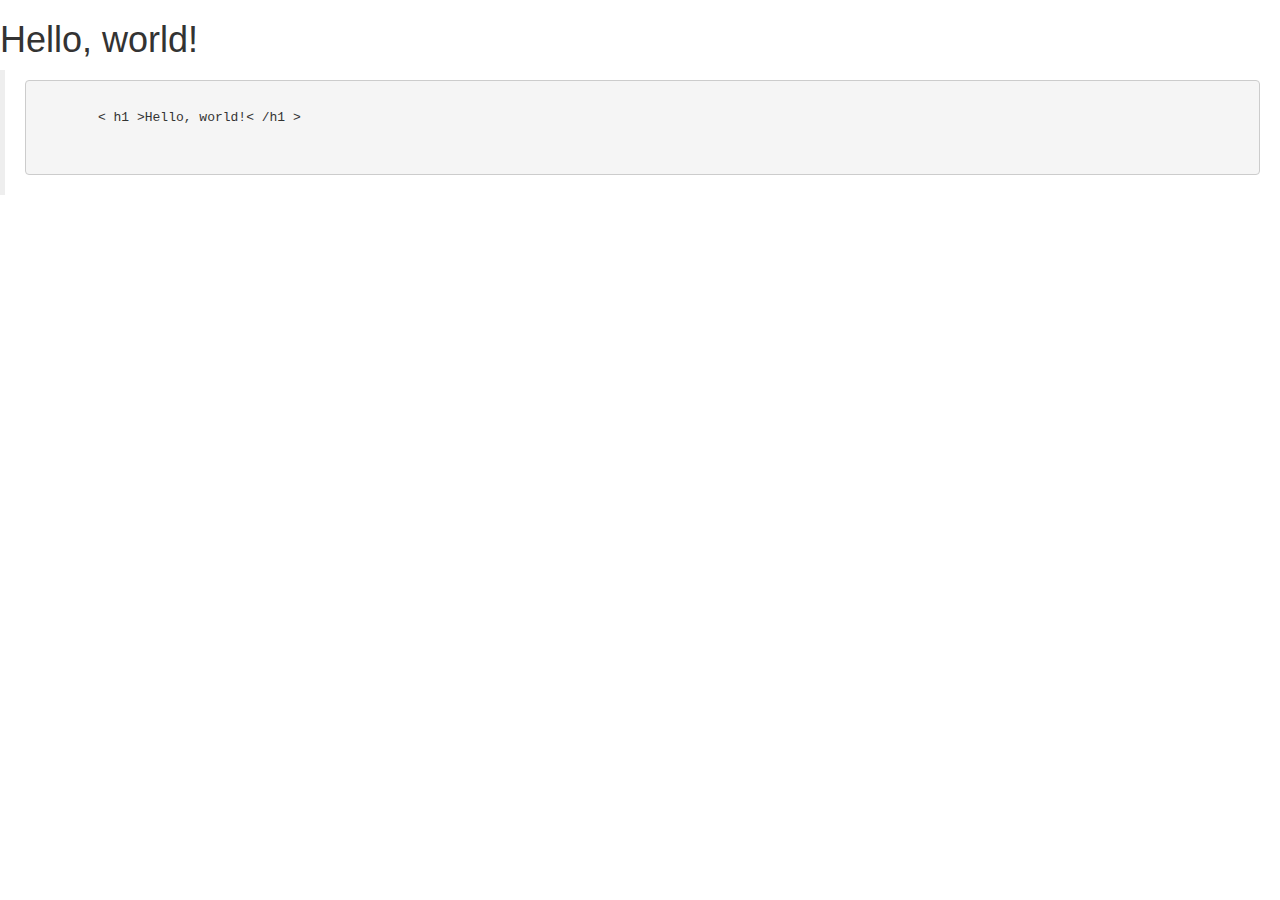
<file: formatovanie/nadpish1.html>
<!DOCTYPE html>
<html lang="en">
  <head>
    <meta charset="utf-8">
    <meta http-equiv="X-UA-Compatible" content="IE=edge">
    <meta name="viewport" content="width=device-width, initial-scale=1">
    <!-- The above 3 meta tags *must* come first in the head; any other head content must come *after* these tags -->
    <title>Bootstrap 101 Template</title>

    <!-- Latest compiled and minified CSS -->
<link rel="stylesheet" href="https://maxcdn.bootstrapcdn.com/bootstrap/3.3.7/css/bootstrap.min.css" integrity="sha384-BVYiiSIFeK1dGmJRAkycuHAHRg32OmUcww7on3RYdg4Va+PmSTsz/K68vbdEjh4u" crossorigin="anonymous">

    <!-- HTML5 shim and Respond.js for IE8 support of HTML5 elements and media queries -->
    <!-- WARNING: Respond.js doesn't work if you view the page via file:// -->
    <!--[if lt IE 9]>
      <script src="https://oss.maxcdn.com/html5shiv/3.7.3/html5shiv.min.js"></script>
      <script src="https://oss.maxcdn.com/respond/1.4.2/respond.min.js"></script>
    <![endif]-->
  </head>
  <body>
    <h1>Hello, world!</h1>
    <blockquote>
  <pre>
    <code>
        < h1 >Hello, world!< /h1 >
    </code>
  </pre>
</blockquote>
    <!-- jQuery (necessary for Bootstrap's JavaScript plugins) -->
    <script src="https://ajax.googleapis.com/ajax/libs/jquery/1.12.4/jquery.min.js"></script>
    <!-- Latest compiled and minified JavaScript -->
<script src="https://maxcdn.bootstrapcdn.com/bootstrap/3.3.7/js/bootstrap.min.js" integrity="sha384-Tc5IQib027qvyjSMfHjOMaLkfuWVxZxUPnCJA7l2mCWNIpG9mGCD8wGNIcPD7Txa" crossorigin="anonymous"></script>
  </body>
</html>
</file>
